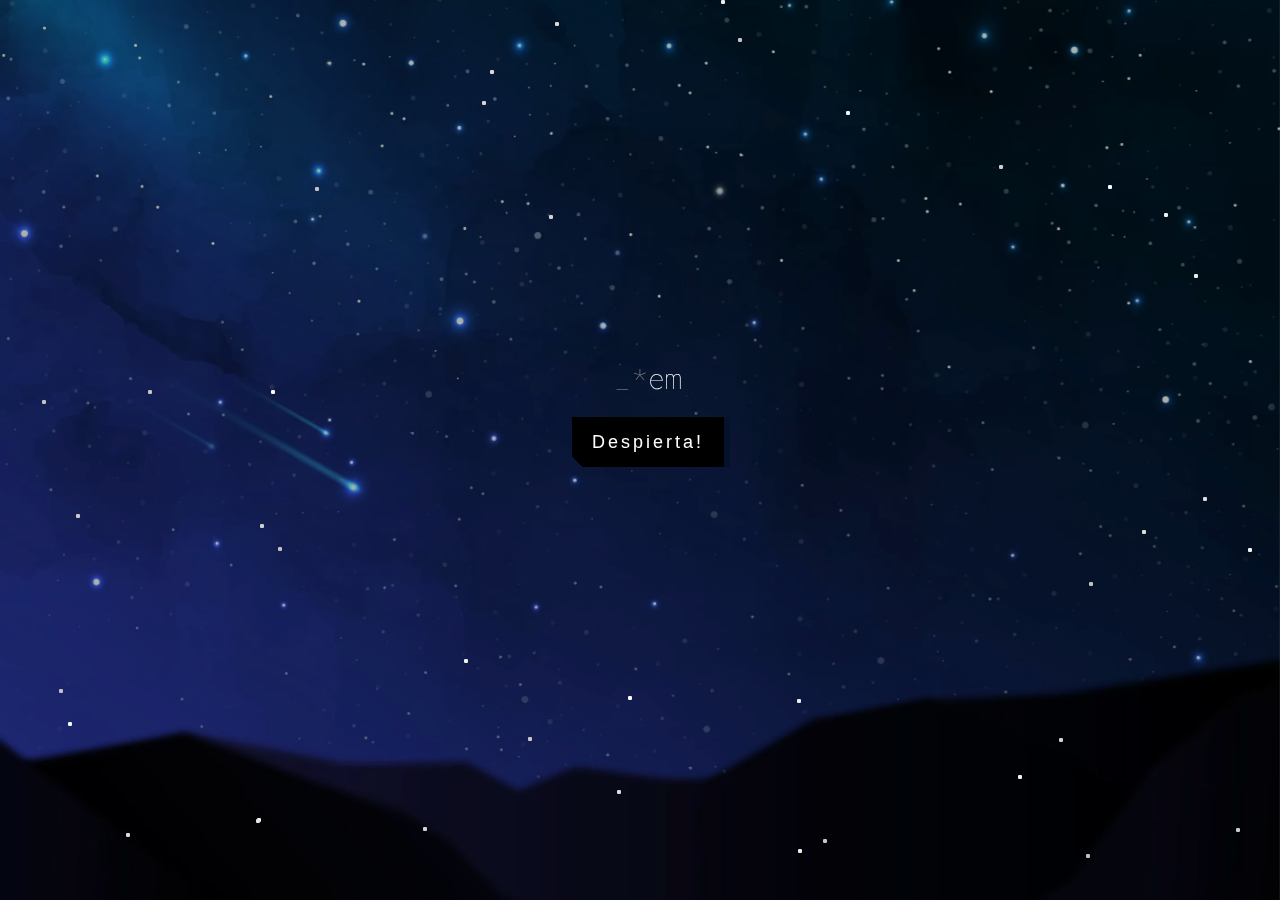
<file: index.html>
<!DOCTYPE html>
<html lang="en">
<head>
    <meta charset="UTF-8">
    <meta http-equiv="X-UA-Compatible" content="IE=edge">
    <meta name="viewport" content="width=device-width, initial-scale=1.0">
    <title>La Sociedad de los Tulipanes</title>

    <link rel="stylesheet" href="css/index.css">
</head>
<body>
    <div class="bg"></div>
    
      <div class="text"></div>
      <button><a href="https://lambdaily.github.io/Sofi/conversation.html">Despierta!</a>  </button>
    <div class="star-field">
    <div class="layer"></div>
    <div class="layer"></div>
    <div class="layer"></div>
    <script src="js/textanim.js"></script>
</body>
</html>
</file>
<file: css/index.css>
@import "https://fonts.googleapis.com/css?family=Roboto+Mono:100";
body {
  display: flex;
  justify-content: center;
  flex-direction: column;
  width: 100%;
  align-items: center;
  height: 90vh;
}
a {
  text-decoration: none;
  color: #fff;
}
.text {
  font-weight: 100;
  font-size: 28px;
  color: #fafafa;
  font-family: "Roboto Mono", monospace;
  text-align: center;
}
.dud {
  color: #757575;
}

.bg {
  background: url(../media/img/bg.webp) no-repeat;
  background-size: cover;
  height: 100%;
  width: 100%;
  position: fixed;
  top: 0;
  left: 0;
  z-index: -3;
}
.bg:before {
  content: "";
  width: 100%;
  height: 100%;
  background: #000;
  position: fixed;
  z-index: -1;
  top: 0;
  left: 0;
  opacity: 0.3;
}

@keyframes sf-fly-by-1 {
  from {
    transform: translateZ(-600px);
    opacity: 0.5;
  }
  to {
    transform: translateZ(0);
    opacity: 0.5;
  }
}
@keyframes sf-fly-by-2 {
  from {
    transform: translateZ(-1200px);
    opacity: 0.5;
  }
  to {
    transform: translateZ(-600px);
    opacity: 0.5;
  }
}
@keyframes sf-fly-by-3 {
  from {
    transform: translateZ(-1800px);
    opacity: 0.5;
  }
  to {
    transform: translateZ(-1200px);
    opacity: 0.5;
  }
}
.star-field {
  position: fixed;
  top: 0;
  left: 0;
  width: 100%;
  height: 100%;
  perspective: 600px;
  -webkit-perspective: 600px;
  z-index: -1;
}
.star-field .layer {
  box-shadow: -411px -476px #cccccc, 777px -407px #d4d4d4, -387px -477px #fcfcfc,
    -91px -235px #d4d4d4, 491px -460px #f7f7f7, 892px -128px #f7f7f7,
    758px -277px #ededed, 596px 378px #cccccc, 647px 423px whitesmoke,
    183px 389px #c7c7c7, 524px -237px #f0f0f0, 679px -535px #e3e3e3,
    158px 399px #ededed, 157px 249px #ededed, 81px -450px #ebebeb,
    719px -360px #c2c2c2, -499px 473px #e8e8e8, -158px -349px #d4d4d4,
    870px -134px #cfcfcf, 446px 404px #c2c2c2, 440px 490px #d4d4d4,
    414px 507px #e6e6e6, -12px 246px #fcfcfc, -384px 369px #e3e3e3,
    641px -413px #fcfcfc, 822px 516px #dbdbdb, 449px 132px #c2c2c2,
    727px 146px #f7f7f7, -315px -488px #e6e6e6, 952px -70px #e3e3e3,
    -869px -29px #dbdbdb, 502px 80px #dedede, 764px 342px #e0e0e0,
    -150px -380px #dbdbdb, 654px -426px #e3e3e3, -325px -263px #c2c2c2,
    755px -447px #c7c7c7, 729px -177px #c2c2c2, -682px -391px #e6e6e6,
    554px -176px #ededed, -85px -428px #d9d9d9, 714px 55px #e8e8e8,
    359px -285px #cfcfcf, -362px -508px #dedede, 468px -265px #fcfcfc,
    74px -500px #c7c7c7, -514px 383px #dbdbdb, 730px -92px #cfcfcf,
    -112px 287px #c9c9c9, -853px 79px #d6d6d6, 828px 475px #d6d6d6,
    -681px 13px #fafafa, -176px 209px #f0f0f0, 758px 457px #fafafa,
    -383px -454px #ededed, 813px 179px #d1d1d1, 608px 98px whitesmoke,
    -860px -65px #c4c4c4, -572px 272px #f7f7f7, 459px 533px #fcfcfc,
    624px -481px #e6e6e6, 790px 477px #dedede, 731px -403px #ededed,
    70px -534px #cccccc, -23px 510px #cfcfcf, -652px -237px whitesmoke,
    -690px 367px #d1d1d1, 810px 536px #d1d1d1, 774px 293px #c9c9c9,
    -362px 97px #c2c2c2, 563px 47px #dedede, 313px 475px #e0e0e0,
    839px -491px #e3e3e3, -217px 377px #d4d4d4, -581px 239px #c2c2c2,
    -857px 72px #cccccc, -23px 340px #dedede, -837px 246px white,
    170px -502px #cfcfcf, 822px -443px #e0e0e0, 795px 497px #e0e0e0,
    -814px -337px #cfcfcf, 206px -339px #f2f2f2, -779px 108px #e6e6e6,
    808px 2px #d4d4d4, 665px 41px #d4d4d4, -564px 64px #cccccc,
    -380px 74px #cfcfcf, -369px -60px #f7f7f7, 47px -495px #e3e3e3,
    -383px 368px #f7f7f7, 419px 288px #d1d1d1, -598px -50px #c2c2c2,
    -833px 187px #c4c4c4, 378px 325px whitesmoke, -703px 375px #d6d6d6,
    392px 520px #d9d9d9, -492px -60px #c4c4c4, 759px 288px #ebebeb,
    98px -412px #c4c4c4, -911px -277px #c9c9c9;
  transform-style: preserve-3d;
  position: absolute;
  top: 50%;
  left: 50%;
  height: 4px;
  width: 4px;
  border-radius: 2px;
}
.star-field .layer:nth-child(1) {
  animation: sf-fly-by-1 5s linear infinite;
}
.star-field .layer:nth-child(2) {
  animation: sf-fly-by-2 5s linear infinite;
}
.star-field .layer:nth-child(3) {
  animation: sf-fly-by-3 5s linear infinite;
}

/*KARAOKE EFFECT */

@-webkit-keyframes pulse {
  0% {
    color: #aaa;
  }
  50% {
    color: #fff;
  }
  100% {
    color: #aaa;
  }
}
@-moz-keyframes pulse {
  0% {
    color: #aaa;
  }
  50% {
    color: #fff;
  }
  100% {
    color: #aaa;
  }
}
@keyframes pulse {
  0% {
    color: #aaa;
  }
  50% {
    color: #fff;
  }
  100% {
    color: #aaa;
  }
}
.karaoke-caption {
  padding-top: 30px;
  text-align: center;
  font-size: 20pt;
  font-family: Helvetica Neue, Helvetica, Arial, sans-serif;
  font-weight: 300;
}
.karaoke-caption span {
  color: #555;
}
.karaoke-caption span.highlighted {
  color: #999;
  -webkit-animation: pulse 0.3s ease-out;
  -moz-animation: pulse 0.3s ease-out;
  animation: pulse 0.3s ease-out;
}

/* BOTON FUTURISTA  */

button,
button::after {
  margin-top: 20px;
  padding: 16px 20px;
  font-size: 18px;
  background: linear-gradient(45deg, transparent 5%, #000 5%);
  border: 0;
  color: #fff;
  letter-spacing: 3px;
  line-height: 1;
  box-shadow: 6px 0px 0px #05122c;
  outline: transparent;
  position: relative;
}

button::after {
  --slice-0: inset(50% 50% 50% 50%);
  --slice-1: inset(80% -6px 0 0);
  --slice-2: inset(50% -6px 30% 0);
  --slice-3: inset(10% -6px 85% 0);
  --slice-4: inset(40% -6px 43% 0);
  --slice-5: inset(80% -6px 5% 0);
  content: "Despierta!";
  display: block;
  position: absolute;
  top: 0;
  left: 0;
  right: 0;
  bottom: 0;
  background: linear-gradient(
    45deg,
    transparent 3%,
    #fff 3%,
    #06152f 5%,
    #06152f 5%
  );
  text-shadow: -3px -3px 0px #f8f005, 3px 3px 0px #00eff6f6;
  clip-path: var(--slice-0);
}

button:hover::after {
  animation: 1s glitch;
  animation-timing-function: steps(2, end);
}

@keyframes glitch {
  0% {
    clip-path: var(--slice-1);
    transform: translate(-20px, -10px);
  }

  10% {
    clip-path: var(--slice-3);
    transform: translate(10px, 10px);
  }

  20% {
    clip-path: var(--slice-1);
    transform: translate(-10px, 10px);
  }

  30% {
    clip-path: var(--slice-3);
    transform: translate(0px, 5px);
  }

  40% {
    clip-path: var(--slice-2);
    transform: translate(-5px, 0px);
  }

  50% {
    clip-path: var(--slice-3);
    transform: translate(5px, 0px);
  }

  60% {
    clip-path: var(--slice-4);
    transform: translate(5px, 10px);
  }

  70% {
    clip-path: var(--slice-2);
    transform: translate(-10px, 10px);
  }

  80% {
    clip-path: var(--slice-5);
    transform: translate(20px, -10px);
  }

  90% {
    clip-path: var(--slice-1);
    transform: translate(-10px, 0px);
  }

  100% {
    clip-path: var(--slice-1);
    transform: translate(0);
  }
}
</file>
